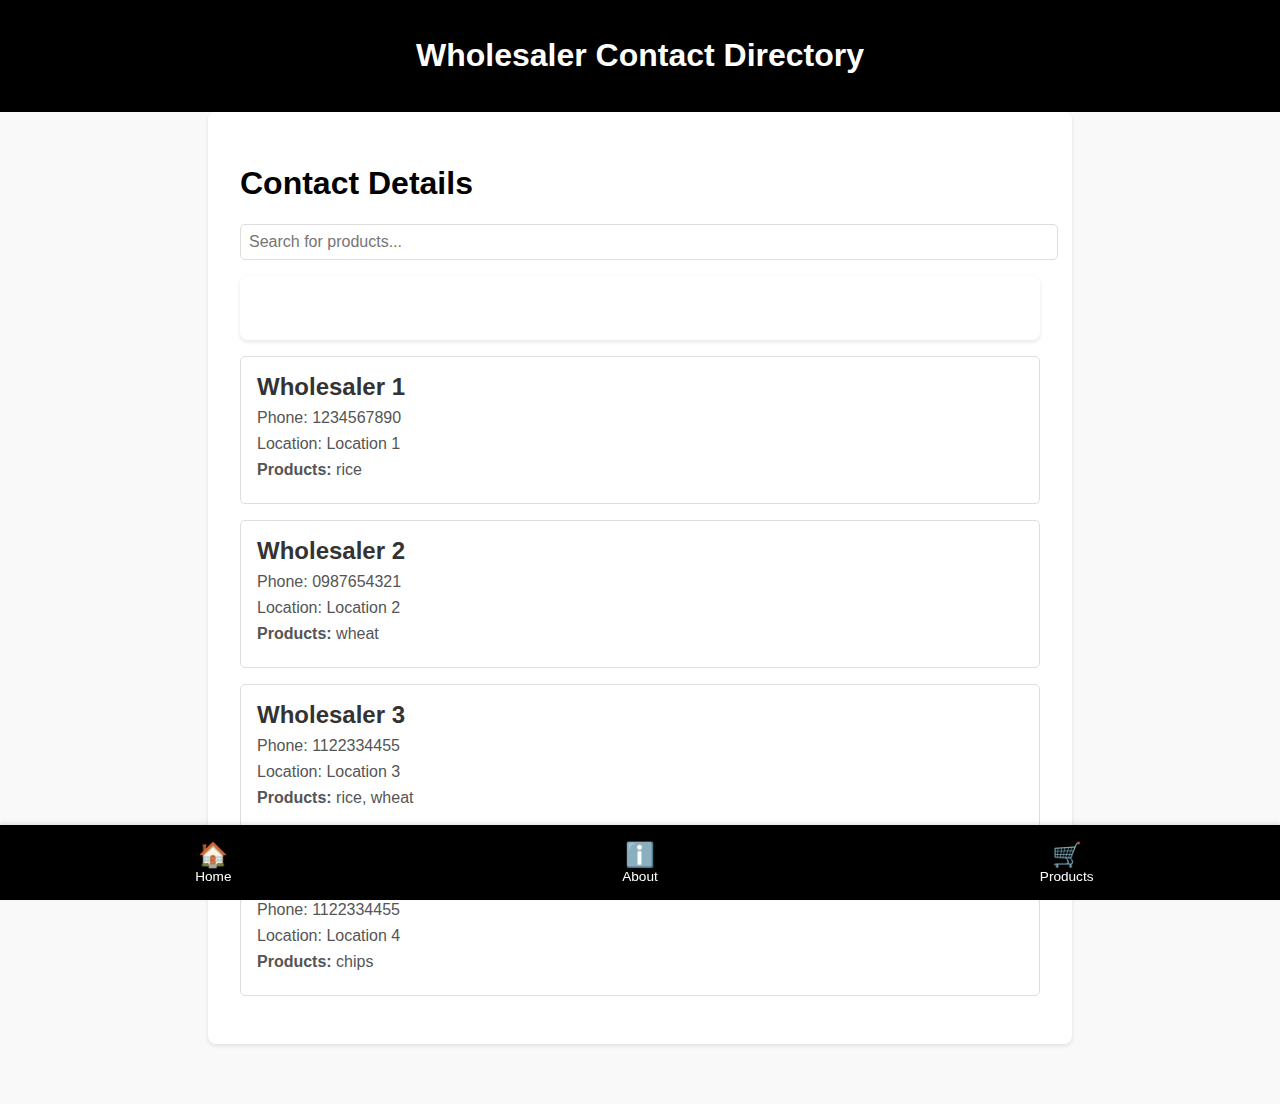
<file: index.html>
<!DOCTYPE html>
<html lang="en">
<head>
    <link rel="apple-touch-icon" href="icon-192x192.png">
    <link rel="manifest" href="manifest.json">
    <link rel="icon" href="favicon.png" type="image/png">
    <meta charset="UTF-8">
    <meta name="viewport" content="width=device-width, initial-scale=1.0">
    <title>Wholesaler Contact Directory 
   <a href="retailer-registration.html" class="register-button">Register</a>
  </title>
    <link rel="stylesheet" href="styles.css">
</head>
<body>
    <header>
        <h1>Wholesaler Contact Directory</h1>
         
         
    </header>
    <div class="container">
        <h1>Contact Details</h1>

        <!-- Search Box -->
        <input type="text" id="searchInput" class="search-box" placeholder="Search for products..." onkeyup="filterWholesalers()">

        <!-- Wholesaler Entries -->
        <div class="container">
            <!-- JavaScript will dynamically inject wholesaler entries here -->
        </div>
    </div>

    <!-- Footer with Fixed Buttons -->
    <footer>
        <a href="index.html">
            <span>🏠</span> <!-- Home Icon -->
            Home
        </a>
        <a href="about.html">
            <span>ℹ️</span> <!-- Info Icon -->
            About
        </a>
        <a href="products.html">
            <span>🛒</span> <!-- Cart Icon -->
            Products
        </a>
    </footer>

    <!-- Include the wholesaler data -->
    <script src="wholesaler-data.js"></script>

    <!-- Dynamic loading script -->
    <script>
        function loadWholesalers() {
    const container = document.querySelector('.container');
    wholesalersData.forEach(wholesaler => {
        if (!wholesaler || !wholesaler.name) return; // Skip invalid entries
        const div = document.createElement('div');
        div.className = 'wholesaler';
        div.setAttribute('data-products', wholesaler.products);

        div.innerHTML = `
            <h2>${wholesaler.name}</h2>
            <p>Phone: ${wholesaler.phone}</p>
            <p>Location: ${wholesaler.location}</p>
            <p><strong>Products:</strong> ${wholesaler.products}</p>
        `;
        container.appendChild(div);
    });
}


        document.addEventListener('DOMContentLoaded', loadWholesalers);
    </script>
<script>
function filterWholesalers() {
    const input = document.getElementById('searchInput');
    const filter = input.value.toLowerCase();
    const wholesalers = document.querySelectorAll('.wholesaler');

    wholesalers.forEach(wholesaler => {
        const products = wholesaler.getAttribute('data-products').toLowerCase();
        if (products.includes(filter)) {
            wholesaler.style.display = '';
        } else {
            wholesaler.style.display = 'none';
        }
    });
}
    </script>

</body>
</html>
</file>
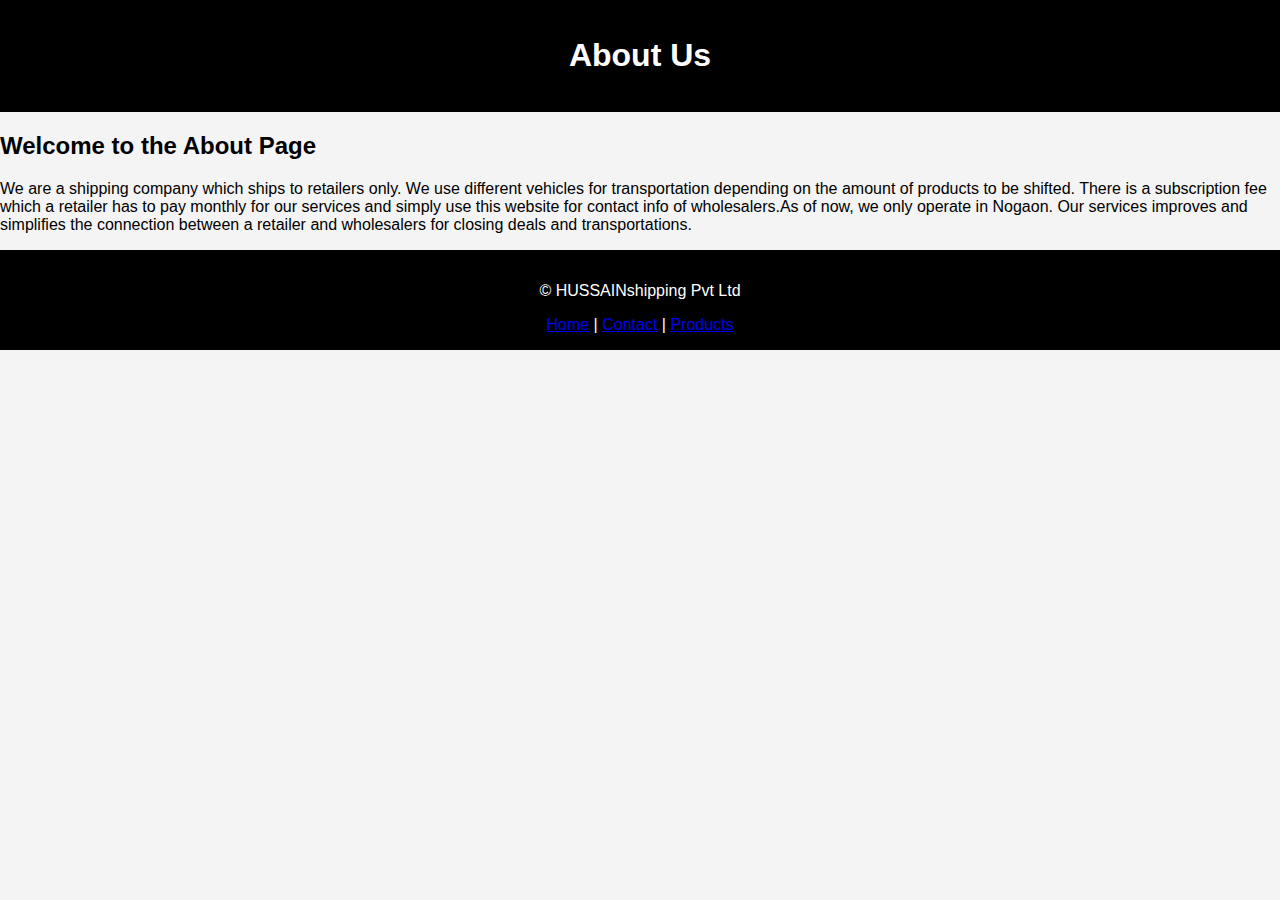
<file: about.html>
<!DOCTYPE html>
<html lang="en">
<head>
    <meta charset="UTF-8">
    <meta name="viewport" content="width=device-width, initial-scale=1.0">
    <title>About Us</title>
    <style>
        body {
            font-family: Arial, sans-serif;
            margin: 0;
            padding: 0;
            background-color: #f4f4f4;
        }
        header, footer {
            background-color: black;
            color: white;
            text-align: center;
            padding: 1rem;
        }
        .container {
            padding: 2rem;
        }
    </style>
</head>
<body>
    <footer>
        <h1>About Us</h1>
        
    </footer
    <div class="container">
        <h2>Welcome to the About Page</h2>
        <p>We are a shipping company which ships to retailers only. We use different vehicles for transportation depending on the amount of products to be shifted. There is a subscription fee which a retailer has to pay monthly for our services and simply use this website for contact info of wholesalers.As of now, we only operate in Nogaon. Our services improves and simplifies the connection between a retailer and wholesalers for closing deals and transportations.  </p>
    </div>
    <footer>
         
                 <p>&copy; HUSSAINshipping Pvt Ltd</p>
       
       <nav> 
         <a href="index.html">Home</a> |
            
         <a href="contact.html">Contact</a> |
      
         <a href="products.html">Products</a>
       
       </nav>  
       
    </footer>
</body>
</html>
</file>
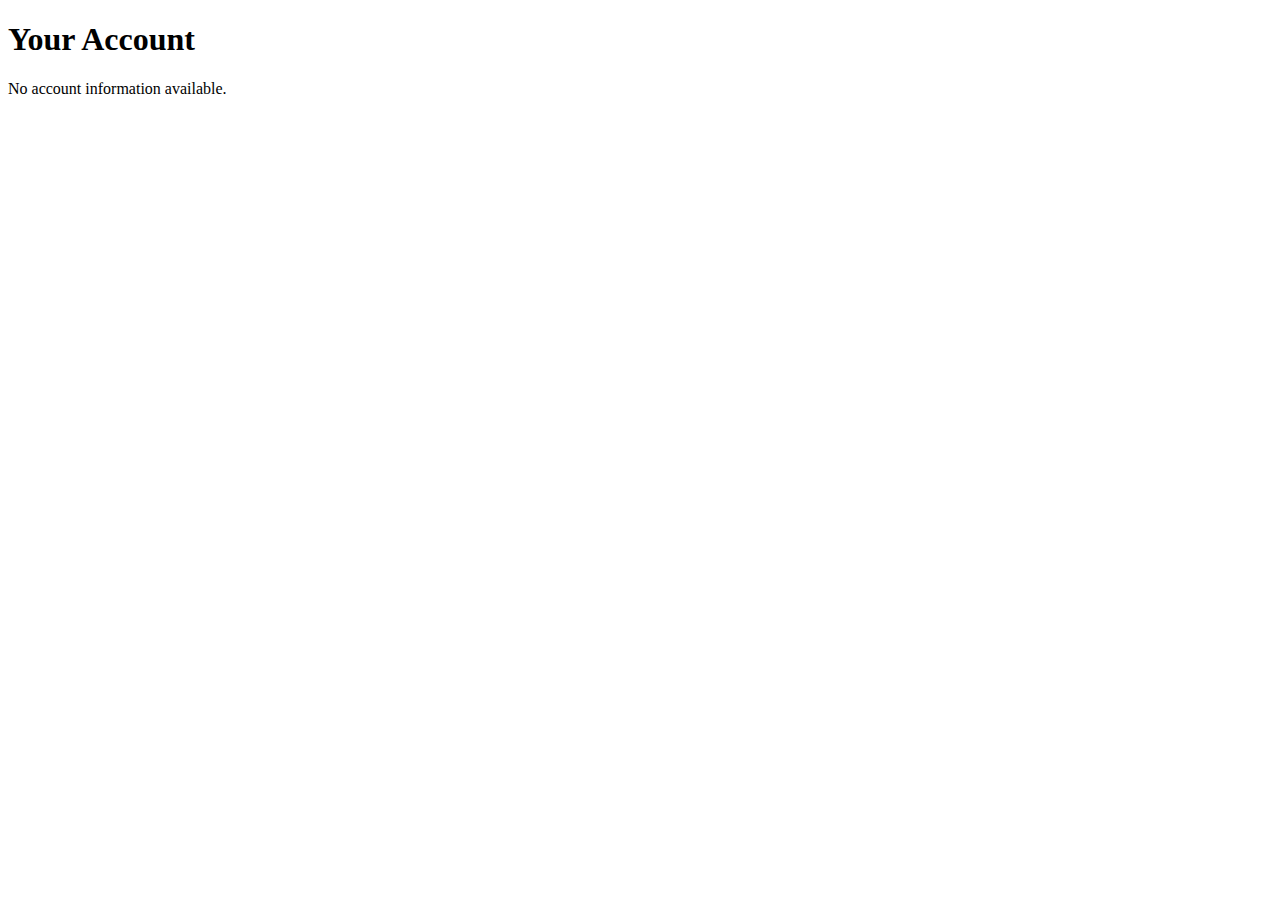
<file: account.html>
<!DOCTYPE html>
<html lang="en">
<head>
    <meta charset="UTF-8">
    <meta name="viewport" content="width=device-width, initial-scale=1.0">
    <title>Retailer Account</title>
</head>
<body>
    <header>
        <h1>Your Account</h1>
    </header>
    <div id="account-info">
        <!-- Retailer information will be dynamically loaded -->
    </div>

    <script>
        // Display retailer details from localStorage
        document.addEventListener('DOMContentLoaded', () => {
            const name = localStorage.getItem('retailerName');
            const phone = localStorage.getItem('retailerPhone');
            const address = localStorage.getItem('retailerAddress');

            if (name && phone && address) {
                document.getElementById('account-info').innerHTML = `
                    <h2>Welcome, ${name}</h2>
                    <p><strong>Phone:</strong> ${phone}</p>
                    <p><strong>Address:</strong> ${address}</p>
                `;
            } else {
                document.getElementById('account-info').innerHTML = `
                    <p>No account information available.</p>
                `;
            }
        });
    </script>
</body>
</html>
</file>
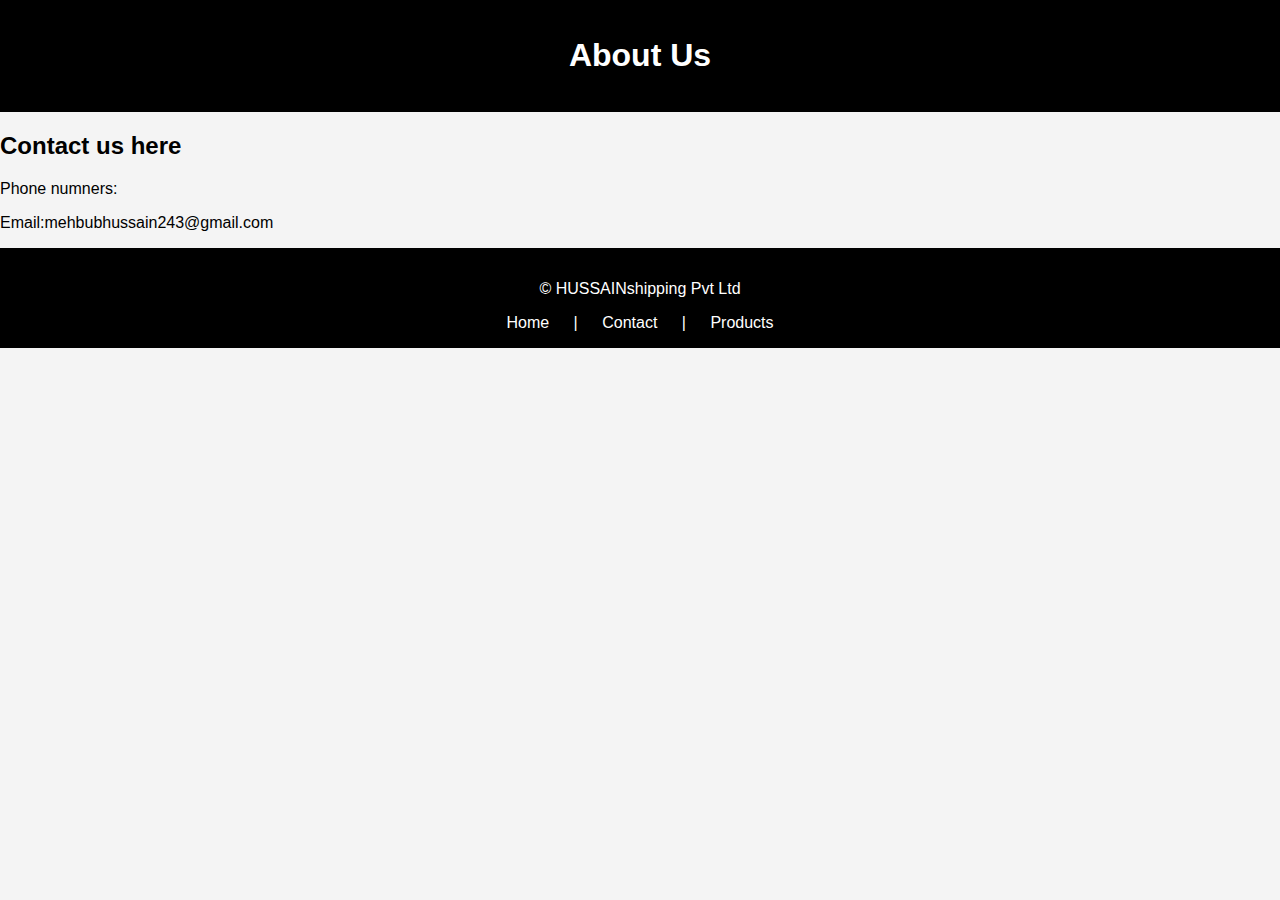
<file: contact.html>
<!DOCTYPE html>
<html lang="en">
<head>
    <meta charset="UTF-8">
    <meta name="viewport" content="width=device-width, initial-scale=1.0">
    <title>Contact Us</title>
    <style>
        body {
            font-family: Arial, sans-serif;
            margin: 0;
            padding: 0;
            background-color: #f4f4f4;
        }
        header, footer {
            background-color: black;
            color: white;
            text-align: center;
            padding: 1rem;
        }
        .container {
            padding: 2rem;
        }
    </style>
</head>
<body>
    <footer>
        <h1>About Us</h1>
        
    </footer
    <div class="container">
        <h2>Contact us here</h2>
        <p>
        Phone numners:
        </p>
        <p>
        Email:mehbubhussain243@gmail.com
        </p>
    </div>
    <footer>
         
                 <p>&copy; HUSSAINshipping Pvt Ltd</p>
       
       <nav> 
         <a href="index.html">Home</a> |
            
         <a href="contact.html">Contact</a> |
      
         <a href="products.html">Products</a>
       
       </nav>  
       
    </footer>
</body>
    <style>
    nav a {
        text-decoration: none;
        color: white;
        margin: 0 10px;
        padding: 5px 10px;
        background-color: black;
        border-radius: 5px;
    }
    nav a:hover {
        background-color: #45a049;
    }
</style>
</html>
</file>
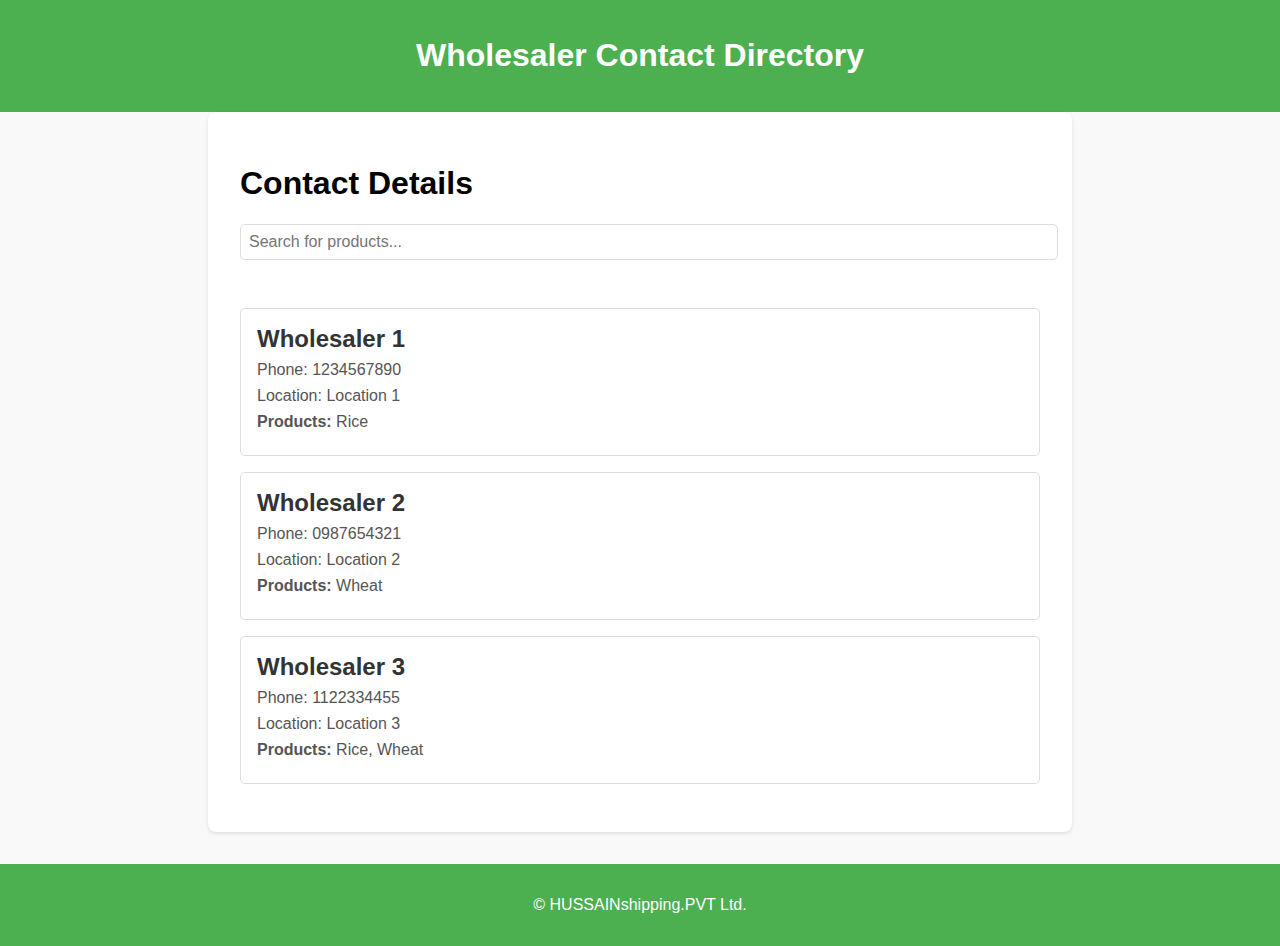
<file: filter.html>
<!DOCTYPE html>
<html lang="en">
<head>
    <meta charset="UTF-8">
    <meta name="viewport" content="width=device-width, initial-scale=1.0">
    <title>Wholesaler Contact Directory</title>
    <style>
        body {
            font-family: Arial, sans-serif;
            margin: 0;
            padding: 0;
            background-color: #f9f9f9;
        }
        header {
            background-color: #4CAF50;
            color: white;
            text-align: center;
            padding: 1rem 0;
        }
        .container {
            padding: 2rem;
            max-width: 800px;
            margin: 0 auto;
            background: white;
            border-radius: 8px;
            box-shadow: 0 2px 4px rgba(0, 0, 0, 0.1);
        }
        h1 {
            font-size: 2rem;
        }
        .wholesaler {
            border: 1px solid #ddd;
            border-radius: 5px;
            margin: 1rem 0;
            padding: 1rem;
            background-color: #fff;
        }
        .wholesaler h2 {
            margin: 0;
            font-size: 1.5rem;
            color: #333;
        }
        .wholesaler p {
            margin: 0.5rem 0;
            font-size: 1rem;
            color: #555;
        }
        footer {
            text-align: center;
            padding: 1rem;
            background-color: #4CAF50;
            color: white;
            margin-top: 2rem;
        }
        .search-box {
            margin-bottom: 2rem;
            padding: 0.5rem;
            width: 100%;
            font-size: 1rem;
            border: 1px solid #ddd;
            border-radius: 5px;
        }
    </style>
</head>
<body>
    <header>
        <h1>Wholesaler Contact Directory</h1>
    </header>
    <div class="container">
        <h1>Contact Details</h1>

        <!-- Search Box -->
        <input type="text" id="searchInput" class="search-box" placeholder="Search for products..." onkeyup="filterWholesalers()">

        <!-- Wholesaler Entries -->
        <div class="wholesaler" data-products="rice">
            <h2>Wholesaler 1</h2>
            <p>Phone: 1234567890</p>
            <p>Location: Location 1</p>
            <p><strong>Products:</strong> Rice</p>
        </div>

        <div class="wholesaler" data-products="wheat">
            <h2>Wholesaler 2</h2>
            <p>Phone: 0987654321</p>
            <p>Location: Location 2</p>
            <p><strong>Products:</strong> Wheat</p>
        </div>

        <div class="wholesaler" data-products="rice, wheat">
            <h2>Wholesaler 3</h2>
            <p>Phone: 1122334455</p>
            <p>Location: Location 3</p>
            <p><strong>Products:</strong> Rice, Wheat</p>
        </div>

        <!-- Add more entries here -->
    </div>

    <footer>
        <p>&copy; HUSSAINshipping.PVT Ltd.</p>
    </footer>

    <script>
        function filterWholesalers() {
            const searchInput = document.getElementById('searchInput').value.toLowerCase();
            const wholesalers = document.querySelectorAll('.wholesaler');

            wholesalers.forEach(wholesaler => {
                const products = wholesaler.getAttribute('data-products').toLowerCase();
                if (products.includes(searchInput)) {
                    wholesaler.style.display = 'block';
                } else {
                    wholesaler.style.display = 'none';
                }
            });
        }
    </script>
</body>
</html>
</file>
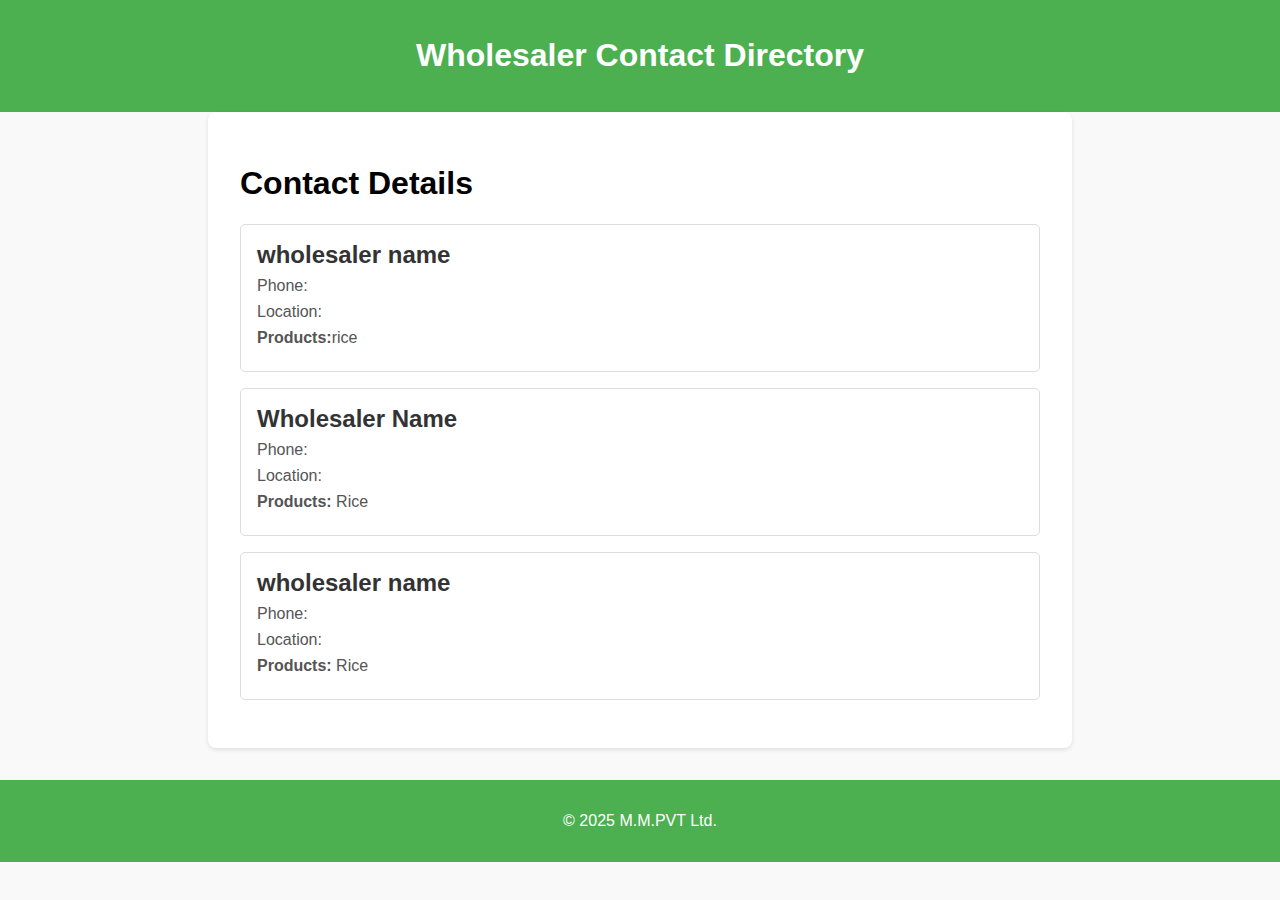
<file: mall.htm>
<!DOCTYPE html>
<html lang="en">
<head>
    <meta charset="UTF-8">
    <meta name="viewport" content="width=device-width, initial-scale=1.0">
    <title>Wholesaler Contact Directory</title>
    <style>
        body {
            font-family: Arial, sans-serif;
            margin: 0;
            padding: 0;
            background-color: #f9f9f9;
        }
        header {
            background-color: #4CAF50;
            color: white;
            text-align: center;
            padding: 1rem 0;
        }
        .container {
            padding: 2rem;
            max-width: 800px;
            margin: 0 auto;
            background: white;
            border-radius: 8px;
            box-shadow: 0 2px 4px rgba(0, 0, 0, 0.1);
        }
        h1 {
            font-size: 2rem;
        }
        .wholesaler {
            border: 1px solid #ddd;
            border-radius: 5px;
            margin: 1rem 0;
            padding: 1rem;
            background-color: #fff;
        }
        .wholesaler h2 {
            margin: 0;
            font-size: 1.5rem;
            color: #333;
        }
        .wholesaler p {
            margin: 0.5rem 0;
            font-size: 1rem;
            color: #555;
        }
        footer {
            text-align: center;
            padding: 1rem;
            background-color: #4CAF50;
            color: white;
            margin-top: 2rem;
        }
    </style>
</head>
<body>
    <header>
        <h1>Wholesaler Contact Directory</h1>
    </header>
    <div class="container">
        <h1>Contact Details</h1>
        
        <!-- Example Wholesaler Entry -->
        <div class="wholesaler">
        <h2>wholesaler name</h2>
     
            <p>Phone:</p>
            <p>Location:</p>
            <p><strong>Products:</strong>rice</p>
        </div>

        <div class="wholesaler">
            <h2>Wholesaler Name </h2>
            <p>Phone: </p>
            <p>Location: </p>
            <p><strong>Products:</strong> Rice</p>
        </div>

        <div class="wholesaler">
            <h2>wholesaler name</h2>
            <p>Phone: </p>
            <p>Location: </p>
            <p><strong>Products:</strong> Rice</p>
        </div>

        <!-- Add more entries here -->
    </div>
    <footer>
        <p>&copy; 2025 M.M.PVT Ltd.</p>
    </footer>
</body>
</html>
</file>
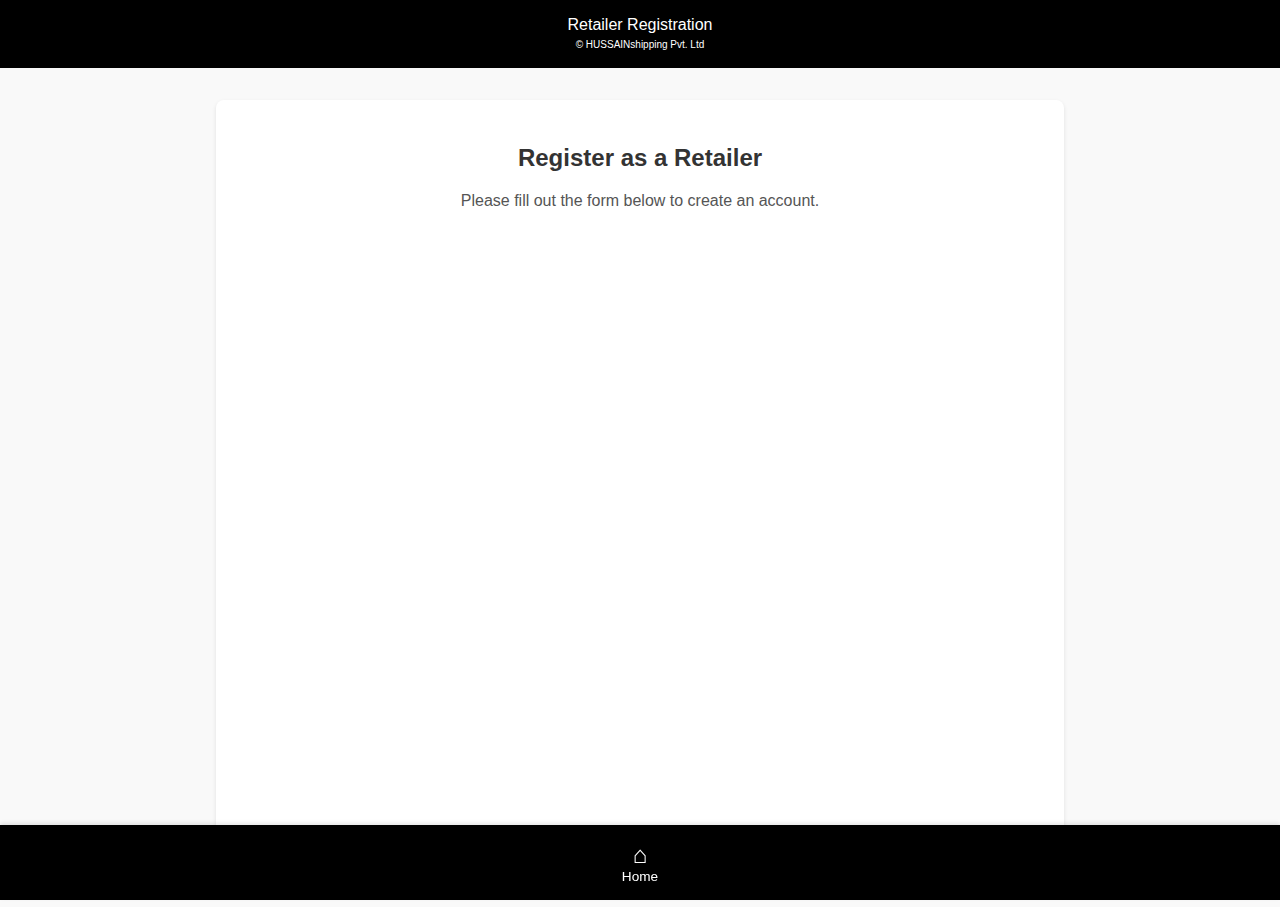
<file: register.html>
<!DOCTYPE html>
<html lang="en">
<head>
    <meta charset="UTF-8">
    <meta name="viewport" content="width=device-width, initial-scale=1.0">
    <title>Retailer Registration</title>
     <link rel="stylesheet" href="styles.css">
    <style>
        /* General Styles */
        body {
            font-family: Arial, sans-serif;
            background-color: #f9f9f9;
            margin: 0;
            padding: 0;
        }

      

        /* Form Container */
        .form-container {
            max-width: 800px;
            margin: 2rem auto;
            padding: 1.5rem;
            background: white;
            border-radius: 8px;
            box-shadow: 0 2px 4px rgba(0, 0, 0, 0.1);
        }

        .form-container h2 {
            text-align: center;
            color: #333;
        }

        .form-container p {
            text-align: center;
            color: #555;
        }

        /* iFrame Styling */
        iframe {
            border: none;
            width: 100%;
            height: 600px;
            border-radius: 8px;
        }

      

        /* Responsive Design */
        @media (max-width: 600px) {
            header {
                font-size: 1.2rem;
            }
            footer {
                font-size: 0.9rem;
            }
        }
    </style>
</head>
<body>
    <header>
        Retailer Registration<br>
       <font size= "0.5rem"> &copy; HUSSAINshipping Pvt. Ltd</font>
    </header>

    <div class="form-container">
        <h2>Register as a Retailer</h2>
        <p>Please fill out the form below to create an account.</p>

        <!-- Embedded Google Form -->
       <iframe src="https://docs.google.com/forms/d/e/1FAIpQLSeMtW159xkLCctukNYuoCdU4Vf-

bnRtqHvElih-DFAXUCqLhw/viewform?embedded=true" width="640" height="843" 

frameborder="0" marginheight="0" marginwidth="0">Loading…</iframe>
          
        </iframe>  
          <button onclick="markAsRegistered()">Complete Registration</button>
           
    </div>
  


    <footer>
        <a href="index.html">
            <span>⌂ </span> <!-- Home Icon -->
            Home
        </a>
       
    </footer>

  <script>
        function markAsRegistered() {
            // Save the registration status in localStorage
            localStorage.setItem('isRegistered', true);

            // Redirect back to the homepage
            window.location.href = 'index.html';
        }
    </script>


</body>
</html>
</file>
<file: styles.css>
/* General Body Styles */
body {
    font-family: Arial, sans-serif;
    margin: 0;
    padding: 0;
    background-color: #f9f9f9;
    padding-bottom: 60px; /* Prevents content from being hidden behind the fixed footer */
}

/* Header Styling */
header {
    background-color: black;
    color: white;
    text-align: center;
    padding: 1rem 0;
}

/* Main Content Container */
.container {
    padding: 2rem;
    max-width: 800px;
    margin: 0 auto;
    background: white;
    border-radius: 8px;
    box-shadow: 0 2px 4px rgba(0, 0, 0, 0.1);
}

/* Headings */
h1 {
    font-size: 2rem;
}

/* Wholesaler Entries */
.wholesaler {
    border: 1px solid #ddd;
    border-radius: 5px;
    margin: 1rem 0;
    padding: 1rem;
    background-color: #fff;
}

.wholesaler h2 {
    margin: 0;
    font-size: 1.5rem;
    color: #333;
}

.wholesaler p {
    margin: 0.5rem 0;
    font-size: 1rem;
    color: #555;
}

/* Search Box Styling */
.search-box {
    margin-bottom: 1rem;
    padding: 0.5rem;
    width: 100%;
    font-size: 1rem;
    border: 1px solid #ddd;
    border-radius: 5px;
}

/* Footer Styling */
footer {
    position: fixed;
    bottom: 0;
    left: 0;
    width: 100%;
    background-color: black;
    color: white;
    display: flex;
    justify-content: space-evenly;
    align-items: center;
    padding: 0.5rem 0;
    box-shadow: 0 -2px 4px rgba(0, 0, 0, 0.1);
    z-index: 1000;
}

footer a {
    text-decoration: none;
    color: white;
    text-align: center;
    flex: 1;
    padding: 0.5rem 0;
    font-size: 0.85rem;
}

footer a span {
    display: block;
    font-size: 1.5rem;
}

footer a:hover {
    background-color: #45a049;
}

/* Responsive Styling */
@media (max-width: 600px) {
    footer a {
        font-size: 0.75rem;
        padding: 0.4rem 0;
    }
    footer a span {
        font-size: 1.3rem;
    }
}
</file>
